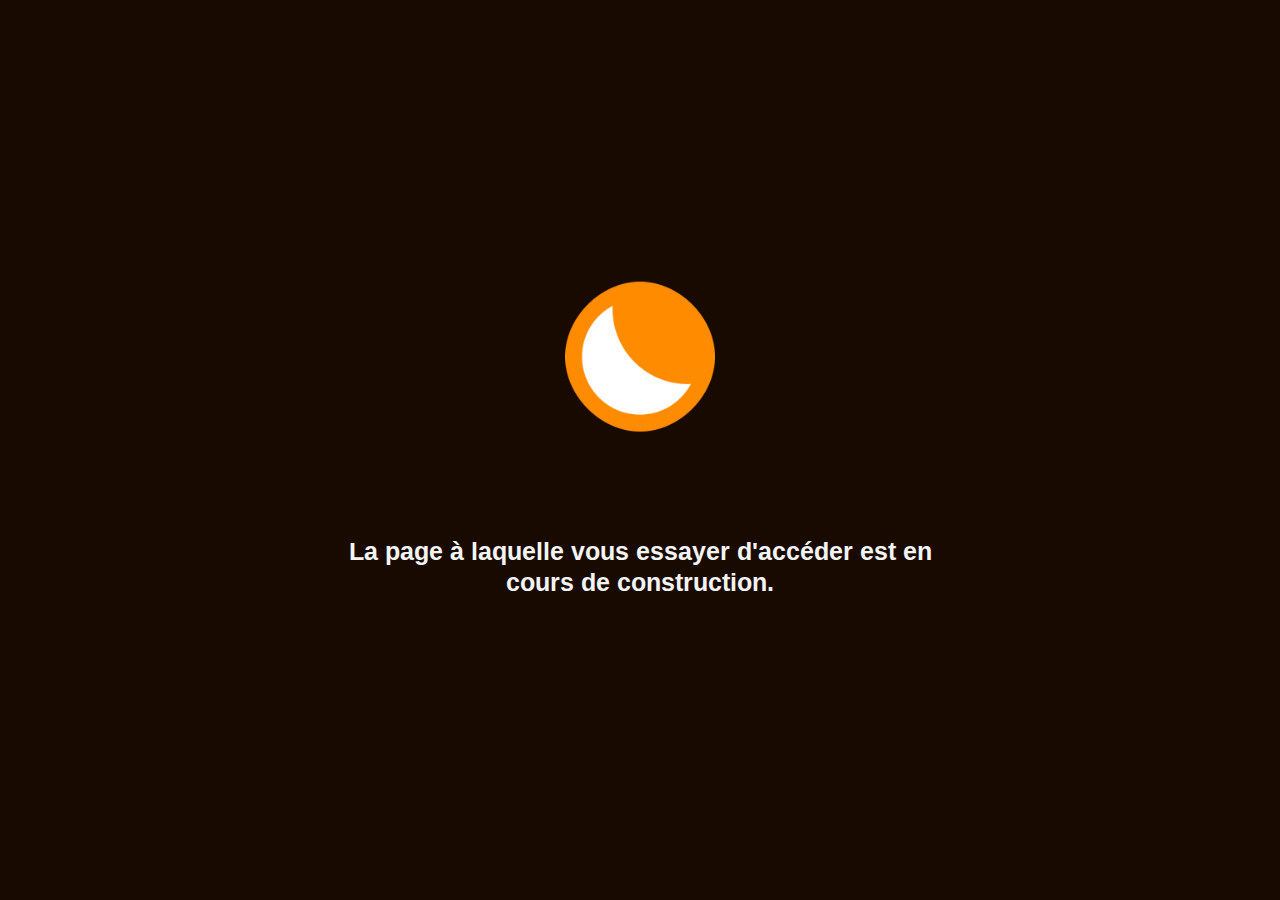
<file: construction.html>
<!DOCTYPE html>
	<html>
		<head>
			<meta charset="utf-8"/>
			<title>Dusk - Construction</title>
			<link rel="stylesheet" href="./Assets/Styles/construc.css"/>
			<link href="https://fonts.googleapis.com/css?family=Arimo" rel="stylesheet"> 
			<link rel="icon" href="./Assets/Images/Logo.png"/>
		</head>
		<body>
			<section>
				<a href="index.html"><img alt="Logo" src="./Assets/Images/logo.png"/></a>
				<h2>La page à laquelle vous essayer d'accéder est en cours de construction.</h2>	
			</section>
		</body>
	</html>
</file>
<file: Assets/Styles/construc.css>
body{
	background : rgb(25,10,0);
	color : rgb(245,245,245);
	font-family: 'Arimo', sans-serif;
}
section{
	position: absolute;
	top: 50%;
	left: 50%;
	transform: translate(-50%,-50%);
	text-align: center;
}
img{
	width: 150px;
}
h2{
	margin-top: 100px;
	font-size: 25px;
}
</file>
